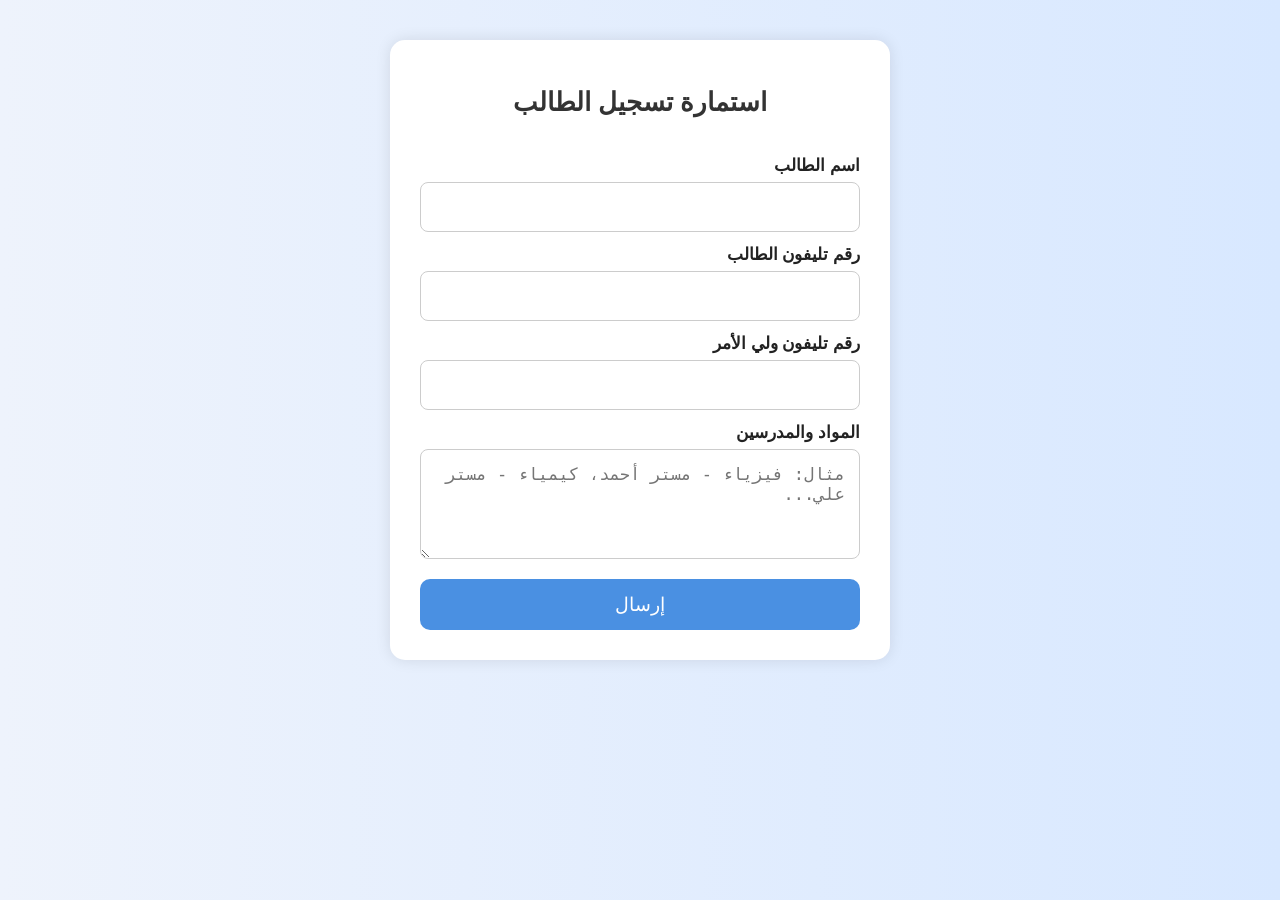
<file: index.html>
<!DOCTYPE html>
<html lang="ar" dir="rtl">
<head>
  <meta charset="UTF-8" />
  <meta name="viewport" content="width=device-width, initial-scale=1.0" />
  <title>استمارة تسجيل - مركز 4U</title>
  <link rel="stylesheet" href="style.css" />
</head>
<body>
  <div class="container">
    <h1>استمارة تسجيل الطالب</h1>

    <form action="https://formspree.io/f/xgvygpvp" method="POST">
      <label>اسم الطالب</label>
      <input type="text" name="studentName" required />

      <label>رقم تليفون الطالب</label>
      <input type="tel" name="studentPhone" required />

      <label>رقم تليفون ولي الأمر</label>
      <input type="tel" name="parentPhone" required />

      <label>المواد والمدرسين</label>
      <textarea name="subjects" rows="4" required placeholder="مثال: فيزياء - مستر أحمد، كيمياء - مستر علي..."></textarea>

      <button type="submit">إرسال</button>
    </form>
  </div>
</body>
</html>
</file>
<file: style.css>
/* إعدادات عامة */
* {
  box-sizing: border-box;
}

body {
  margin: 0;
  padding: 0;
  font-family: 'Cairo', sans-serif;
  background: linear-gradient(to right, #eef3fc, #d8e8ff);
  direction: rtl;
}

/* الحاوية */
.container {
  max-width: 500px;
  margin: 40px auto;
  background: #fff;
  padding: 30px;
  border-radius: 15px;
  box-shadow: 0 0 15px rgba(0,0,0,0.1);
}

h1 {
  text-align: center;
  font-size: 26px;
  margin-bottom: 25px;
  color: #333;
}

/* تنسيق الفورم */
form {
  display: flex;
  flex-direction: column;
}

label {
  margin: 12px 0 6px;
  color: #222;
  font-weight: bold;
  font-size: 17px;
}

input,
textarea {
  padding: 14px;
  border: 1px solid #ccc;
  border-radius: 8px;
  font-size: 17px;
  transition: 0.2s ease;
}

input:focus,
textarea:focus {
  border-color: #4285f4;
  outline: none;
}

button {
  margin-top: 20px;
  padding: 14px;
  background: #4a90e2;
  color: #fff;
  border: none;
  border-radius: 10px;
  font-size: 19px;
  cursor: pointer;
  transition: background 0.3s;
}

button:hover {
  background: #357bd8;
}

/* موبايل: تكبير الخطوط والمسافات */
@media (max-width: 600px) {
  .container {
    margin: 20px;
    padding: 25px;
  }

  h1 {
    font-size: 24px;
  }

  label {
    font-size: 18px;
  }

  input,
  textarea {
    font-size: 18px;
    padding: 16px;
  }

  button {
    font-size: 20px;
    padding: 16px;
  }
}
</file>
